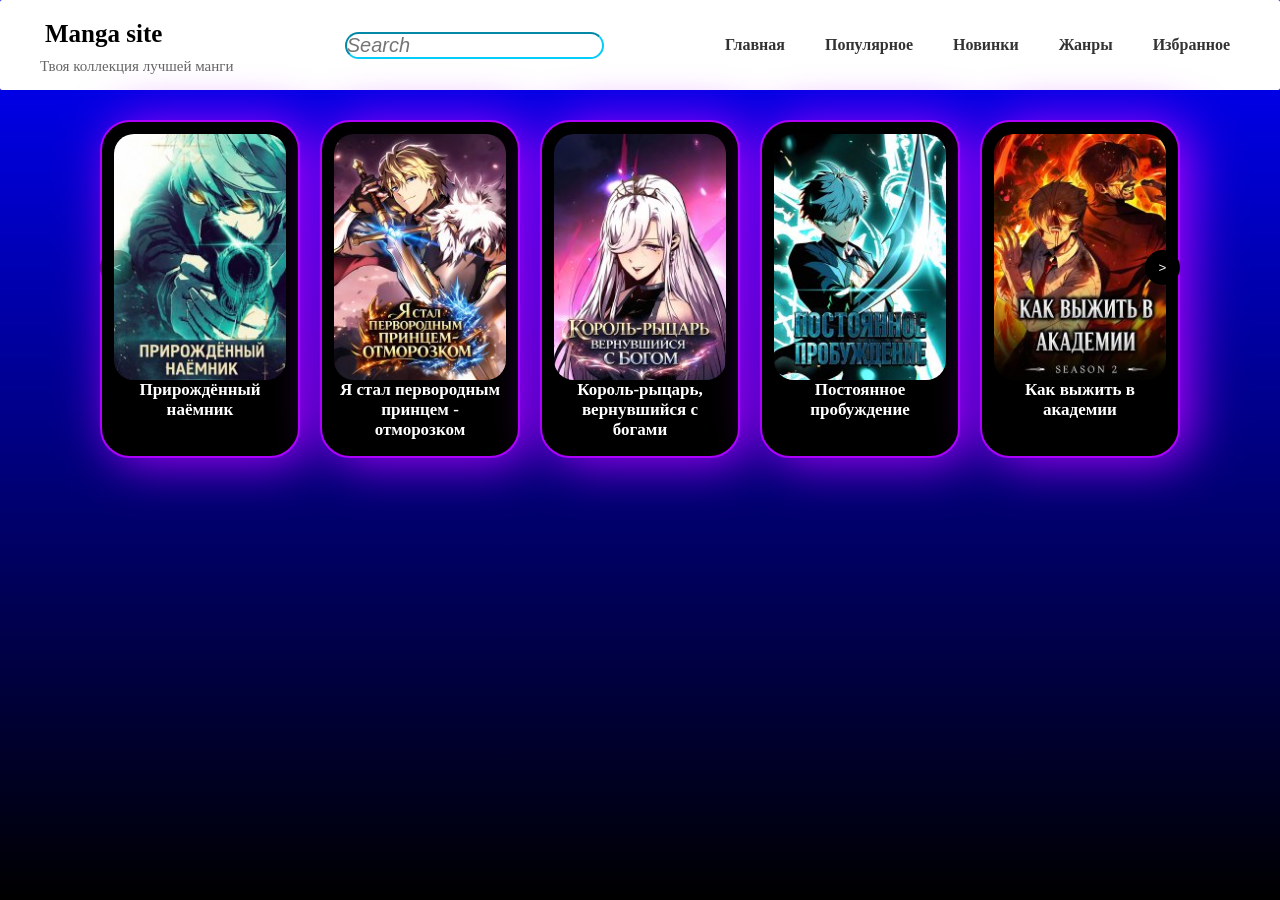
<file: index.html>
<!DOCTYPE html>
<html lang="ru">
<head>
    <meta charset="UTF-8">
    <meta name="viewport" content="width=device-width, initial-scale=1.0">

    <link rel="stylesheet" href="css/style.css">
    
    <title>Manga-site</title>
</head>
<body>


    <header class="main-header">
        <div class="header-content">
            <div class="header-title">
                <h1>Manga site</h1>
                <p>Твоя коллекция лучшей манги</p>
            </div>

            <div class="search-input">
                <input type="search" class="search-field" placeholder="Search" id="q" name="search">
            </div>
        
            <nav class="main-nav">
                <ul>
                    <li><a href="index.html">Главная</a></li>
                    <li><a href="popular.html">Популярное</a></li>
                    <li><a href="new.html">Новинки</a></li>
                    <li><a href="genres.html">Жанры</a></li>
                    <li><a href="favorites.html">Избранное</a></li>
                </ul>
            </nav>
        </div>
        
    </header>

    
        
        <main class="picture">
            <button id="prevPage" class="arrow arrow-left">&lt;</button>
            <!-- Picture 1 -->
            <article class="manga-card" data-title="Прирождённый наёмник">
                <a href="#">
                    <img src="images/naymnik.jpg" alt="Прирождённый наёмник">
                    <h3>Прирождённый наёмник</h3>
                </a>
            </article>

            <article class="manga-card" data-title="Я стал первородным принцем - отморозком">
                <a href="#">
                    <img src="images/princ.jpg" alt="Я стал первородным принцем - отморозком">
                    <h3>Я стал первородным принцем - отморозком</h3>
                </a>
            </article>

            <article class="manga-card" data-title="Король-рыцарь, вернувшийся с богами">
                <a href="#">
                    <img src="images/korol-rycar.jpg" alt="Король-рыцарь, вернувшийся с богами">
                    <h3>Король-рыцарь, вернувшийся с богами</h3>
                </a>
            </article>

            <article class="manga-card" data-title="Постоянное пробуждение">
                <a href="#">
                    <img src="images/probuzhdenie.jpg" alt="Постоянное пробуждение">
                    <h3>Постоянное пробуждение</h3>
                </a>
            </article>
            <button id="nextPage" class="arrow arrow-right">&gt;</button>

            <article class="manga-card" data-title="Как выжить в академии">
                <a href="#">
                    <img src="images/akademiya.jpg" alt="Как выжить в академии">
                    <h3>Как выжить в академии</h3>
                </a>
            </article>
            

            <article class="manga-card" data-title="Младший сын мечника">
                <a href="#">
                    <img src="images/mechnik.jpg" alt="Младший сын мечника">
                    <h3>Младший сын мечника</h3>
                </a>
            </article>

            <article class="manga-card" data-title="Возвращение гончей железной крови">
                <a href="#">
                    <img src="images/gonchaya.jpg" alt="Возвращение гончей железной крови">
                    <h3>Возвращение гончей железной крови</h3>
                </a>
            </article>

            <article class="manga-card" data-title="Убийство игрока">
                <a href="#">
                    <img src="images/ubijstvo.jpg" alt="Убийство игрока">
                    <h3>Убийство игрока</h3>
                </a>
            </article>
 
            <article class="manga-card" data-title="Рыцарь проживаюший один и тот же день">
                <a href="#">
                    <img src="images/rycar-den.jpg" alt="Рыцарь проживаюший один и тот же день">
                    <h3>Рыцарь проживаюший один и тот же день</h3>
                </a>
            </article>

            <article class="manga-card" data-title="Незначительный персонаж собственной истории">
                <a href="#">
                    <img src="images/personazh.webp" alt="Незначительный персонаж собственной истории">
                    <h3>Незначительный персонаж собственной истории</h3>
                </a>
            </article>
            
        </main>
        <p class="no-results" id="noResults" hidden>Ничего не найдено 😔</p>

        <script src="script.js" defer></script>
</body>
</html>
</file>
<file: css/style.css>
* {
    padding: 0;
    margin: 0;
    cursor: url("../cursors/cursor.png"), auto;
    box-sizing: border-box;
}

html {
    scroll-behavior: smooth;
}


body {
    background: linear-gradient(to top, black, blue);
    min-height: 100vh;
    
    
}

.picture {
    display: grid;
    grid-template-columns: repeat(5, minmax(0, 200px));
    gap: 40px 20px;
    justify-content: center;
    padding: 20px;
    align-items: stretch;
    position: relative;

    
}


.no-results {
    grid-column: 1 / -1;
    color: rgb(255, 255, 255);
    text-align: center;
    font-style: italic;
    padding: 20px 0;
    font-size: 20px;
    background: transparent;
    border: none;
    box-shadow: none;
}

.no-results[hidden] {
    display: none;
}
.main-header {
    background-color: white;
    width: 100%;
    padding: 15px 30px;
    overflow: hidden;
    position: relative;
   
    border-radius: 2px;
    margin-bottom: 10px;
    
}

.header-content {
    display: flex;
    justify-content: space-between;
    align-items: center;
    max-width: 1200px;
    margin: 0 auto;
}

.header-title {
    display: flex;
    flex-direction: column;
    align-items: baseline;
}

.header-title h1 {
    display: inline;
    padding: 0px;
    margin: 0px;
    font-size: 25px;
    transition:  0.5s ease;
    padding: 5px 5px;
    border-radius: 10px;

}

.header-title p {
    margin: 5px 0 0;
    font-size: 15px;
    color: #666;
}

.header-title h1:hover, .header-title p:hover {
    color: aqua;
    background-color: black;
    border-radius: 10px;
    transition: 0.5s ease;
}

.no-results:hover {
    background: transparent;
    color: rgb(0, 247, 255);

}

.main-nav ul {
    display: flex;
    list-style: none;
    gap: 20px;
    margin: 0;
    padding: 0;
}

.main-nav ul li a {
    color: #333;
    text-decoration: none;
    font-weight: bold;
    padding: 8px 10px;
    border-radius: 10px;
    transition: all 0.3s;
}

.main-nav ul li a:hover {
    background-color: black;
    color: white;
    box-shadow: 0 0 15px rgb(174, 0, 255);
}

.manga-card {
    background-color: black;
    padding: 12px 12px 16px;
    margin: 0px;
    border-radius: 30px;
    border: 2px solid rgb(174, 0, 255);
    box-shadow: 10px 3px 50px rgb(174, 0, 255);
   
    width: 100%;
    align-items: stretch;

    transition: 1.0s ease;
    display: flex;
    
    flex-direction: column;
    
    overflow: hidden;
}

.title-container {
    text-align: center;

}

.page-title {
    display: inline-block;
    position: relative;
    font-size: 25px;
    color: rgb(255, 255, 255);
    padding: 8px 10px;
    border-radius: 10px;
   

}




.manga-card img {
    width: 100%;
    aspect-ratio: 175 / 250;
    height: auto;

    display: block;
    border-radius: 20px;

    object-fit: cover;
    object-position: center;

    transition: transform 0.5s ease;
}

.manga-card:hover {
    border: 2px solid rgb(5, 205, 250);
    box-shadow: 10px 3px 50px rgb(5, 205, 250);
    
}
.manga-card h3 {
    color: white;
    font-size: 17px;
    margin-top: 5px;
    text-align: center;
    padding: 0;
    margin: 0;
    
    transition: 0.5s ease;
    
}

.manga-card h3:hover {
    color: aqua;
    transition: 0.5s ease;


}


.manga-card a {
    display: flex;
    flex-direction: column;
    align-items: center;
    margin: 0;
    padding: 0;
    text-decoration: none;
}

.search-field{
    border-color: rgb(5, 205, 250);
    outline: none;
    background-color: white;
    color: black;
    border-radius: 20px;
    font-style: italic;
    font-weight: 500;
    font-size: 20px;
    padding: 10px 15px;
}

.search-input input {
    padding: 0px;
}

.arrow {
    width: 35px;
    place-items: center;
    height: 35px;
    background: black;

    border-radius: 50%;
    color: white;
    border: 2px solid black;
    
    position: absolute;
    top: 150px;
    z-index: 10;
    
    
}

.arrow-left {
    left: 100px
}

.arrow-right {
    right: 100px;
}

.arrow:disabled {
    opacity: 0.35;
    cursor: default;
}

@media (max-width: 768px){
    .header-content {
        flex-wrap: wrap;
        gap: 10px;
        padding: 12px 16px;
    }

    .header-title {
        flex: 1 1 auto;
    }

    .header-title h1 {
        font-size: 20px;
        white-space: nowrap;
    }

    .header-title p {
        font-size: 12px;
    }

    .search-input {
        order: 3;

        flex: 1 1 100%;
        max-width: none;
    }

    .main-nav {
        order: 4;
        flex: 1 1 100%;
    }

    .main-nav a {
        padding: 6px 10px;
        font-size: 13px;
    }

    .picture {
        grid-template-columns: repeat(auto-fill, minmax(140px, 1fr));
        gap: 12px;
        padding: 16px;
    }

    .manga-card h3 {
        font-size: 14px;
    }
}
</file>
